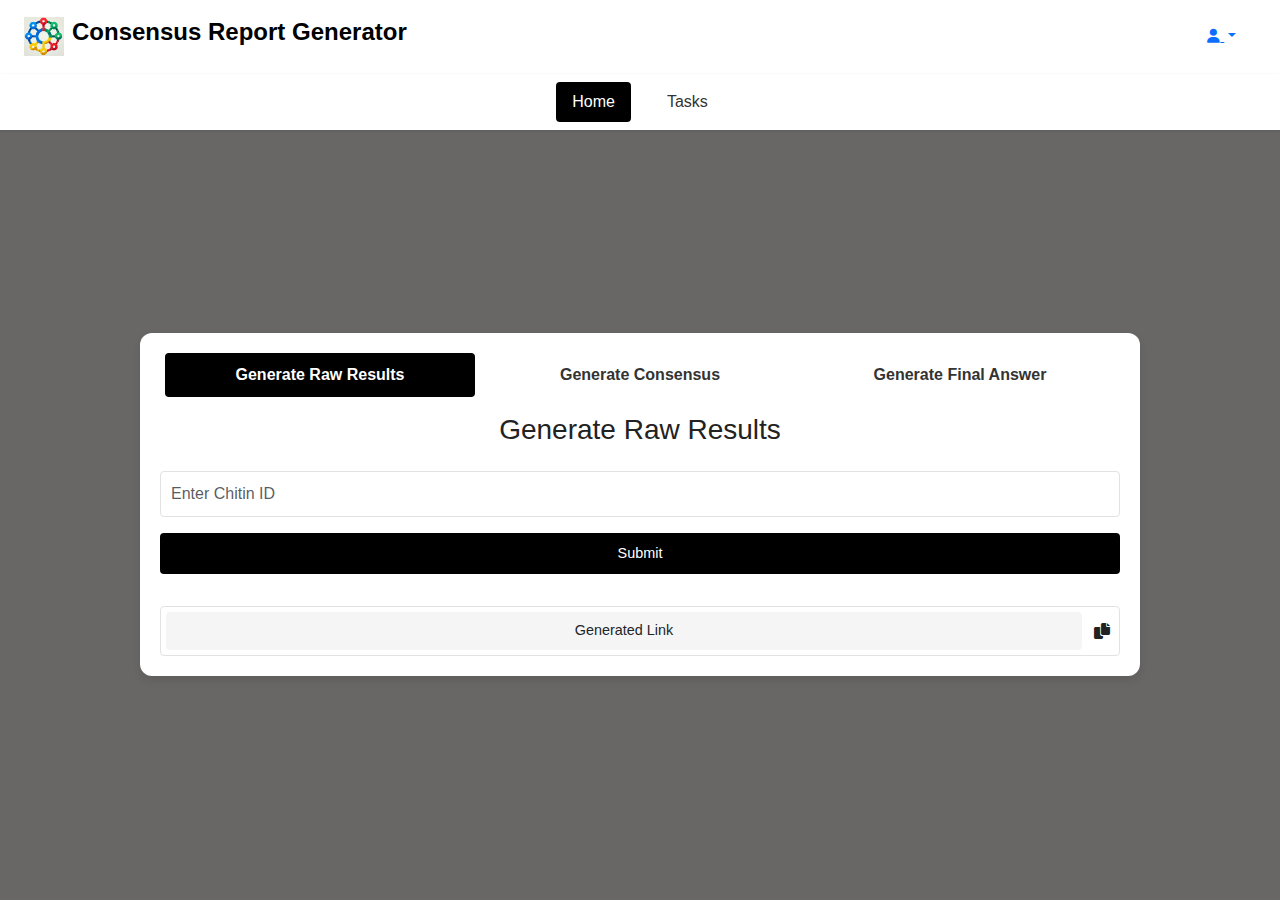
<file: index.html>
<!DOCTYPE html>
<html lang="en">
    <head>
        <meta charset="UTF-8">
        <meta name="viewport" content="width=device-width, initial-scale=1.0">
        <title>Main</title>
        <link href="https://cdn.jsdelivr.net/npm/bootstrap@5.3.1/dist/css/bootstrap.min.css" rel="stylesheet">
        <link href="https://cdn.datatables.net/1.13.1/css/jquery.dataTables.min.css" rel="stylesheet">
        <link rel="stylesheet" href="https://cdnjs.cloudflare.com/ajax/libs/font-awesome/6.0.0-beta3/css/all.min.css">
        <link rel="stylesheet" href="assets/css/styles.css">
    </head>
    <body>
        <div class="background">
            <!-- Header Section -->
            <header class="header d-flex justify-content-between align-items-center px-4 py-3">
                <div class="logo-title d-flex align-items-center">
                    <img src="assets/images/logo.png" alt="Logo" class="logo me-2">
                    <h1 class="title">Consensus Report Generator</h1>
                </div>
                <!-- User Profile Dropdown -->
                <div class="dropdown">
                    <button
                        class="btn btn-link dropdown-toggle"
                        type="button"
                        id="userMenu"
                        data-bs-toggle="dropdown"
                        aria-expanded="false"
                    >
                        <i class="fa-solid fa-user"></i>
                    </button>
                    <ul class="dropdown-menu dropdown-menu-end" aria-labelledby="userMenu">
                        <li><a class="dropdown-item" href="#profile">Profile</a></li>
                        <li><a class="dropdown-item" href="#settings">Settings</a></li>
                        <li><a class="dropdown-item" href="#help">Help</a></li>
                        <li><hr class="dropdown-divider"></li>
                        <li><a class="dropdown-item" href="#logout">Logout</a></li>
                    </ul>
                </div>
            </header>

            <!-- Navigation Bar -->
            <nav class="navbar px-4 py-2">
                <ul class="nav">
                    <li class="nav-item"><a href="#home" class="nav-link nav-option active" data-page="pages/home.html">Home</a></li>
                    <li class="nav-item"><a href="#tasks" class="nav-link nav-option" data-page="pages/tasks.html">Tasks</a></li>
                </ul>
            </nav>

            <!-- Content Section -->
            <main id="content" class="content d-flex justify-content-center align-items-center py-4">
                <!-- Home Content will load here by default -->
            </main>
        </div>

        <script src="https://code.jquery.com/jquery-3.6.0.min.js"></script>
        <script src="https://cdn.datatables.net/1.13.1/js/jquery.dataTables.min.js"></script>
        <script src="https://cdn.jsdelivr.net/npm/bootstrap@5.3.1/dist/js/bootstrap.bundle.min.js"></script>
        <script src="assets/js/script.js"></script>
    </body>
</html>
</file>
<file: assets/css/styles.css>
/* General Styles */
body {
    font-family: 'UberMove', 'Inter', sans-serif; /* Use UberMove font if available, fallback to Inter */
    margin: 0;
    padding: 0;
    background: #696666; /* Uber's light gray background */
    color: #222222; /* Dark gray text for better contrast */
}

/* Ensure font for headings, labels, and inputs */
h1, h2, h3, h4, h5, h6, label, input, textarea, button {
    font-family: 'UberMove', 'Inter', sans-serif; /* Consistent font styling */
}

.header {
    background: #FFFFFF; /* Pure white header */
    box-shadow: 0 1px 3px rgba(0, 0, 0, 0.1);
    padding: 10px 20px;
    display: flex;
    justify-content: space-between;
    align-items: center;
}

.logo {
    width: 40px;
}

.title {
    font-size: 1.5rem;
    font-weight: bold;
    color: #000000; /* Uber's black text color */
}

.avatar {
    width: 40px;
    border-radius: 50%;
    cursor: pointer;
}

/* Navigation Bar */
.navbar {
    background: #FFFFFF; /* Matches header */
    box-shadow: 0 1px 3px rgba(0, 0, 0, 0.1);
    display: flex;
    justify-content: center;
    padding: 10px 0;
}

.nav {
    display: flex;
    gap: 20px;
}

.nav-link {
    color: #333333; /* Neutral dark gray */
    font-weight: 500;
    padding: 8px 16px;
    text-decoration: none;
    border-radius: 4px;
    transition: background-color 0.3s, color 0.3s;
}

.nav-link:hover {
    background-color: #E2E2E2; /* Subtle gray hover background */
    color: #000000; /* Strong black hover text */
}

.nav-link.active {
    background-color: #000000; /* Uber's black */
    color: #FFFFFF; /* White text on active */
}

/* Content Section */
.content {
    flex: 1;
    display: flex;
    justify-content: center;
    align-items: center;
    min-height: calc(100vh - 150px); /* Header + Nav heights */
    padding: 20px;
    box-sizing: border-box;
}

/* Slider Section */
.slider-container {
    width: 1000px; /* Fixed width */
    height: 100%; /* Fixed height */
    background: #FFFFFF; /* White container */
    border-radius: 12px;
    box-shadow: 0 4px 8px rgba(0, 0, 0, 0.1);
    padding: 20px;
    text-align: center;
    box-sizing: border-box;
    margin: auto; /* Centers the container horizontally */
    position: relative; /* Keeps it responsive for additional elements inside */
}


.slider-header {
    display: flex;
    justify-content: space-between;
    margin-bottom: 20px;
}

.slider-header button {
    flex: 1;
    border: none;
    font-size: 1rem;
    font-weight: bold;
    padding: 10px;
    cursor: pointer;
    background: none;
    transition: background-color 0.3s, color 0.3s;
    border-radius: 4px;
}

.slider-btn {
    margin: 0 5px;
    background: #F5F5F5; /* Light gray button background */
    color: #333333; /* Dark gray text */
}

.slider-btn:hover {
    background: #E2E2E2; /* Slightly darker gray */
}

.slider-btn.active {
    background: #000000; /* Uber's black */
    color: #FFFFFF; /* White active text */
}

/* Input and Button Styles */
#taskInput {
    font-size: 1rem;
    padding: 10px;
    border: 1px solid #E2E2E2; /* Light border */
    border-radius: 4px;
    width: 100%;
    box-sizing: border-box;
}

button {
    font-size: 1rem;
    padding: 10px;
    border-radius: 4px;
    border: none;
    cursor: pointer;
    transition: background-color 0.3s;
    background-color: #000000; /* Black button */
    color: #FFFFFF; /* White text */
}

button:hover {
    background-color: #333333; /* Slightly lighter black */
    color: #FFFFFF;
}

/* Copy Field */
.copy-field {
    display: flex;
    align-items: center;
    border: 1px solid #E2E2E2; /* Subtle gray border */
    border-radius: 4px;
    padding: 5px;
    background: #FFFFFF; /* White background */
}

.copy-field span {
    flex: 1;
    font-size: 0.9rem;
    padding: 8px;
    border: none;
    background: #F5F5F5; /* Light gray for input field */
    outline: none;
}

.copy-icon {
    width: 24px;
    cursor: pointer;
}

/* Progress Bar */
.progress {
    background: #E2E2E2; /* Subtle gray background */
    border-radius: 4px;
    overflow: hidden;
    height: 20px;
    margin-top: 10px;
}

.progress-bar {
    width: 0;
    background: #000000; /* Black progress bar */
    color: #FFFFFF;
    text-align: center;
    line-height: 20px;
    font-size: 0.9rem;
    transition: width 0.3s ease;
}

/* Error or Loading Message */
.content p {
    font-size: 1rem;
    color: #000000; /* Bright red for errors */
    text-align: center;
}

/* Mobile Responsiveness */
@media (max-width: 768px) {
    .header {
        flex-direction: column;
        text-align: center;
    }

    .slider-container {
        padding: 15px;
    }

    .nav {
        flex-wrap: wrap;
        justify-content: center;
    }

    .nav-link {
        margin-bottom: 5px;
    }
}

/* Form Container */
.consensus-form {
    max-width: 600px;
    margin: 30px auto;
    background: #FFFFFF; /* White card background */
    border-radius: 8px;
    box-shadow: 0 2px 10px rgba(0, 0, 0, 0.1);
    padding: 20px;
}

/* Form Header */
.form-header {
    text-align: center;
    margin-bottom: 20px;
}

.form-header h2 {
    font-size: 1.5rem;
    margin-bottom: 5px;
    color: #202124; /* Dark gray */
}

.form-header p {
    font-size: 0.9rem;
    color: #5F6368; /* Subtle gray */
}

/* Step Title */
.form-step-title {
    font-size: 1.2rem;
    margin-bottom: 10px;
    color: #202124;
}

/* Form Group */
.form-group {
    margin-bottom: 20px;
}

.form-group label {
    font-size: 0.9rem;
    color: #5F6368; /* Subtle gray */
}

.form-control {
    width: 100%;
    padding: 10px;
    font-size: 1rem;
    border: 1px solid #DADCE0; /* Light gray border */
    border-radius: 4px;
    transition: border-color 0.2s;
}

/* Input Focus Styles */
.form-control:focus {
    border-color: #000000; /* Uber black */
    outline: none;
    box-shadow: 0 0 0 2px rgba(0, 0, 0, 0.2);
}

/* Navigation Buttons */
.navigation-buttons {
    display: flex;
    justify-content: space-between;
    margin-top: 30px; /* Add spacing between the form fields and buttons */
}

/* Buttons */
.btn {
    padding: 10px 20px;
    font-size: 0.9rem;
    border: none;
    border-radius: 4px;
    cursor: pointer;
    transition: background-color 0.3s, color 0.3s, box-shadow 0.3s;
    font-family: 'UberMove', sans-serif; /* Use Uber's custom font if available */
}

.btn-secondary {
    background: #F6F6F6; /* Uber light gray */
    color: #212121; /* Dark gray text */
    border: 1px solid #DADCE0; /* Subtle border for light gray buttons */
}

.btn-secondary:hover {
    background: #E8E8E8; /* Slightly darker gray for hover */
    color: #000000; /* Black text */
}

.btn-primary {
    background: #000000; /* Uber black */
    color: #FFFFFF; /* White text */
}

.btn-primary:hover {
    background: #333333; /* Slightly lighter black */
    color: #FFFFFF;
}

/* Button Focus Effects */
.btn:focus {
    outline: none;
    box-shadow: 0 0 0 2px rgba(0, 0, 0, 0.2); /* Subtle black focus ring */
}


/* Modal */
.modal {
    position: fixed;
    top: 0;
    left: 0;
    width: 100%;
    height: 100%;
    background: rgba(0, 0, 0, 0.5);
    display: none;
    justify-content: center;
    align-items: center;
}

.modal.show {
    display: flex;
}

.modal-content {
    background: #FFFFFF;
    padding: 20px;
    border-radius: 8px;
    width: 90%;
    max-width: 500px;
    text-align: center;
    box-shadow: 0 2px 10px rgba(0, 0, 0, 0.1);
}

.modal-body {
    max-height: 60vh; /* Adjust height as needed */
    overflow-y: auto;
    margin-bottom: 1rem;
    border-bottom: 1px solid #ddd;
    padding-bottom: 1rem;
}

.modal-actions {
    display: flex;
    justify-content: space-between;
    position: sticky;
    bottom: 0;
    background: #fff;
    padding-top: 1rem;
}


#fetchTaskButton {
    margin-top: 50px; /* Adds spacing between the input and button */
}

.tasks-container {
    padding: 20px;
    background: #f9f9f9;
    border-radius: 8px;
    box-shadow: 0 2px 4px rgba(0, 0, 0, 0.1);
    width: 1000px; /* Fixed width */
    height: 1000px; /* Fixed height */
}

#searchTasksInput {
    width: 100%;
    padding: 10px;
    border-radius: 4px;
    border: 1px solid #ddd;
    margin-bottom: 20px;
}

.table {
    background: #ffffff;
    border-radius: 8px;
    overflow: hidden;
    box-shadow: 0 2px 4px rgba(0, 0, 0, 0.1);
    overflow: visible;
}

.status-box {
    width: 20px;
    height: 20px;
    border-radius: 50%;
    cursor: pointer;
    position: relative;
}

.status-box[data-bs-toggle="tooltip"]:hover::after {
    content: attr(title);
    position: absolute;
    bottom: 30px;
    left: 50%;
    transform: translateX(-50%);
    background-color: rgba(0, 0, 0, 0.8);
    color: white;
    padding: 5px 10px;
    font-size: 0.8rem;
    border-radius: 4px;
    white-space: nowrap;
    z-index: 10;
    width: max-content;
}

.status-box[data-bs-toggle="tooltip"]:hover::before {
    content: "";
    position: absolute;
    bottom: 25px;
    left: 50%;
    transform: translateX(-50%);
    border: 5px solid transparent;
    border-top-color: rgba(0, 0, 0, 0.8);
    z-index: 10;
}

.position-relative {
    overflow: visible;
}
</file>
